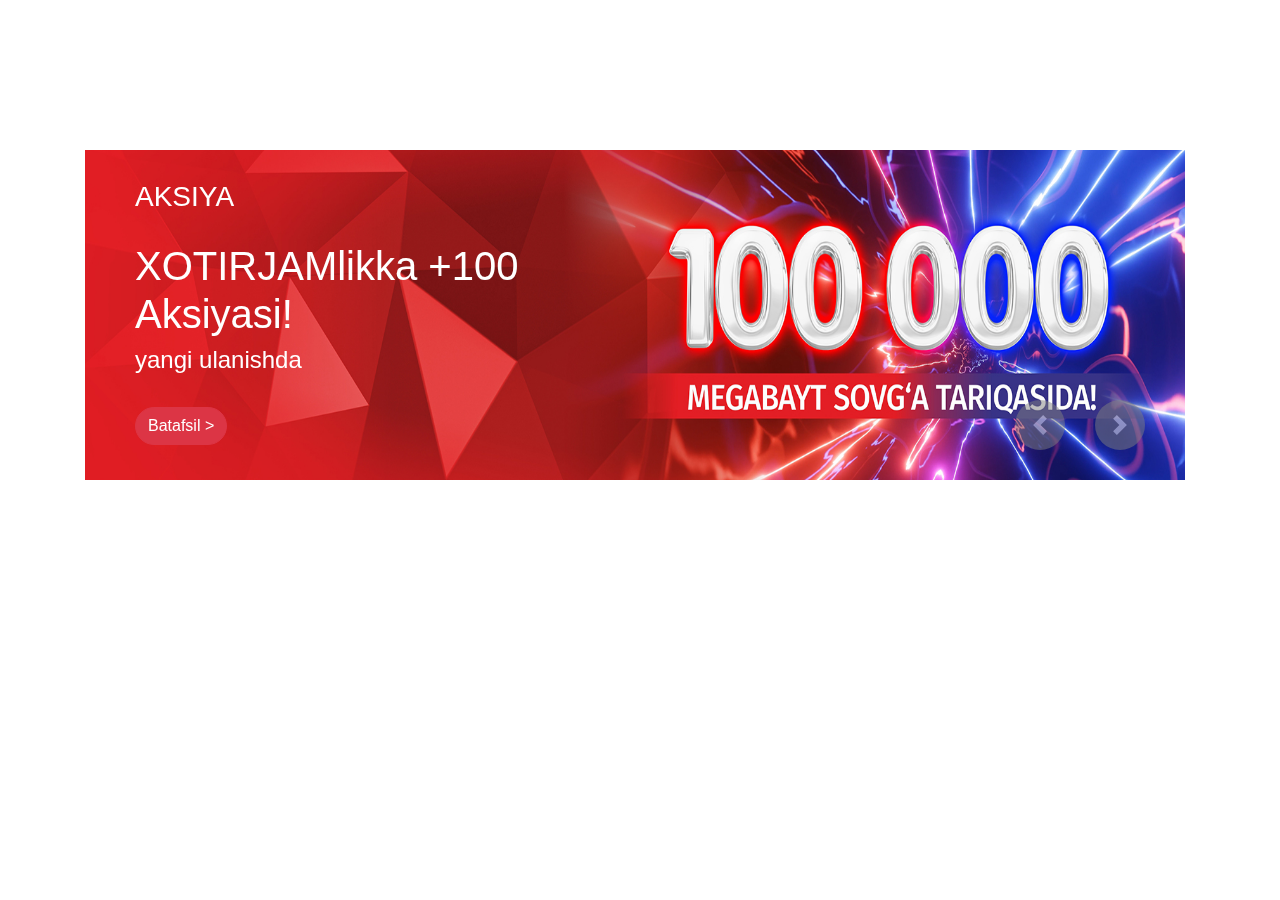
<file: Bootstrap 10-dars/Bootstrap 8-dars/index.html>
<!DOCTYPE html>
<html lang="en">
<head>
    <meta charset="UTF-8">
    <title>Title</title>
    <link rel="stylesheet" href="css/bootstrap.css">
    <link rel="stylesheet" href="css/main.css">
</head>
<body>

<div class="container-fluid">
    <div class="row my-5">
        <div class="container">
            <div class="row">
                <div class="col-md-12">
                    <div class="carousel slide" id="myCarousel" data-ride="carousel" >
                    <div class="carousel-inner">
                        <div class="carousel-item active">
                            <div class="row">
                                <div class="col-md-12">
                                    <img src="rasmla/rasm1.jpg" width="1100px" height="330" alt="">
                                    <h3 class="yozuv">AKSIYA</h3>
                                    <h1 class="yozuv1">XOTIRJAMlikka +100 <br> Aksiyasi!</h1>
                                    <h4 class="yozuv2">yangi ulanishda</h4>
                                    <a href="https://mobi.uz/uz/discounts/discounts/74266/" class="btn btn-danger batafsil">Batafsil > </a>
                                </div>
                            </div>
                        </div>
                        <div class="carousel-item ">
                            <div class="row">
                                <div class="col-md-12">
                                    <img src="rasmla/rasm2.jpg" width="1100px" height="330" alt="">
                                    <h3 class="yozuv">XIZMATLAR</h3>
                                    <h1 class="yozuv3">O'zbekiston<br>Respublikasining <br> butun hududida!</h1>
                                    <h4 class="yozuv4">yangi ulanishda</h4>
                                    <a href="https://mobi.uz/uz/uslugi/volte/" class="btn btn-danger batafsil1">Batafsil > </a>
                                </div>
                            </div>
                        </div>
                        <div class="carousel-item ">
                            <div class="row">
                                <div class="col-md-12">
                                    <img src="rasmla/rasm3.jpg" width="1100px" height="330" alt="">
                                    <h1 class="yozuv5">Internet-to'plami 90 000<br> so'm evaziga ulang!</h1>
                                    <h4 class="yozuv6">Faollashtirish Mobiuz mobil ilovasida!</h4>
                                    <a href="https://mobi.uz/uz/internet/month/" class="btn btn-danger batafsil2">Batafsil > </a>
                                </div>
                            </div>
                        </div>
                        <div class="carousel-item ">
                            <div class="row">
                                <div class="col-md-12">
                                    <img src="rasmla/rasm4.jpg" width="1100px" height="330" alt="">
                                    <h3 class="yozuv">AKSIYA</h3>
                                    <h1 class="yozuv7">Do'stingizni olib keling<br> Aksiyasi!</h1>
                                    <a href="https://mobi.uz/uz/discounts/discounts/74054/" class="btn btn-danger batafsil3">Batafsil > </a>
                                </div>
                            </div>
                        </div>
                        <div class="carousel-item ">
                            <div class="row">
                                <div class="col-md-12">
                                    <img src="rasmla/rasm5.jpg" width="1100px" height="330" alt="">
                                    <h3 class="yozuv">AKSIYA</h3>
                                    <h1 class="yozuv8">3+1 aksiyasi</h1>
                                    <a href="https://mobi.uz/uz/discounts/discounts/74024/" class="btn btn-danger batafsil4">Batafsil > </a>
                                </div>
                            </div>
                        </div>
                        <div class="carousel-item ">
                            <div class="row">
                                <div class="col-md-12">
                                    <img src="rasmla/rasm6.jpg" width="1100px" height="330" alt="">
                                    <h1 class="yozuv9">100 000 MB, 5 000 SMS</h1>
                                    <h4 class="yozuv10">Cheksiz daqiqalar, messenjenlar, ijtimoiy tarmoqlar va Youtube</h4>
                                    <a href="https://mobi.uz/uz/tariff/xotirjam/73897/" class="btn btn-danger batafsil5">Batafsil > </a>
                                </div>
                            </div>
                        </div>
                        <div class="carousel-item ">
                            <div class="row">
                                <div class="col-md-12">
                                    <img src="rasmla/rasm7.jpg" width="1100px" height="330" alt="">
                                    <h1 class="yozuv9">60 000 MB,3 500 SMS</h1>
                                    <h4 class="yozuv10">Cheksiz daqiqalar, messenjenlar, ijtimoiy tarmoqlar va Youtube</h4>
                                    <a href="https://mobi.uz/uz/tariff/xotirjam/73898/" class="btn btn-danger batafsil5">Batafsil > </a>
                                </div>
                            </div>
                        </div>
                        <div class="carousel-item ">
                            <div class="row">
                                <div class="col-md-12">
                                    <img src="rasmla/rasm8.jpg" width="1100px" height="330" alt="">
                                    <h1 class="yozuv9">35 000 MB, 3 000 SMS</h1>
                                    <h4 class="yozuv10">Cheksiz daqiqalar, messenjenlar, ijtimoiy tarmoqlar va Youtube</h4>
                                    <a href="https://mobi.uz/uz/tariff/xotirjam/73899/" class="btn btn-danger batafsil5">Batafsil > </a>
                                </div>
                            </div>
                        </div>
                        <div class="carousel-item ">
                            <div class="row">
                                <div class="col-md-12">
                                    <img src="rasmla/rasm9.jpg" width="1100px" height="330" alt="">
                                    <h1 class="yozuv9">15 000 MB, 2 000 SMS</h1>
                                    <h4 class="yozuv10">Cheksiz daqiqalar, messenjenlar, ijtimoiy tarmoqlar </h4>
                                    <a href="https://mobi.uz/uz/tariff/xotirjam/73900/" class="btn btn-danger batafsil5">Batafsil > </a>
                                </div>
                            </div>
                        </div>
                        <div class="carousel-item ">
                            <div class="row">
                                <div class="col-md-12">
                                    <img src="rasmla/rasm10.jpg" width="1100px" height="330" alt="">
                                    <h1 class="yozuv9">7 500 MB, 1 000 SMS</h1>
                                    <h4 class="yozuv10">Cheksiz daqiqalar, va Telegram</h4>
                                    <a href="https://mobi.uz/uz/discounts/discounts/74266/" class="btn btn-danger batafsil5">Batafsil > </a>
                                </div>
                            </div>
                        </div>
                        <div class="carousel-item ">
                            <div class="row">
                                <div class="col-md-12">
                                    <img src="rasmla/rasm11.png" width="1100px" height="330" alt="">
                                    <h1 class="yozuv11">Doston Ergashev<br> mobi music' da</h1>
                                    <h4 class="yozuv12">O'zbek va xorijiy estradasining <br> 25 milliondan ortiq qoshiqlari</h4>
                                    <a href="https://mobimusic.uz/" class="btn btn-danger batafsil6">Batafsil > </a>
                                </div>
                            </div>
                        </div>
                        <div class="carousel-item ">
                            <div class="row">
                                <div class="col-md-12">
                                    <img src="rasmla/rasm12.jpg" width="1100px" height="330" alt="">
                                    <h3 class="yozuv">XIZMATLAR</h3>
                                    <h1 class="yozuv13">Yillik abonent to'lovi</h1>
                                    <a href="https://mobi.uz/uz/uslugi/option/73595/" class="btn btn-danger batafsil7">Batafsil > </a>
                                </div>
                            </div>
                        </div>
                        <div class="carousel-item ">
                            <div class="row">
                                <div class="col-md-12">
                                    <img src="rasmla/rasm13.jpg" width="1100px" height="330" alt="">
                                    <h3 class="yozuv">XIZMATLAR</h3>
                                    <h1 class="yozuv5">METRODA MOBIL ALOQA!</h1>
                                    <h4 class="yozuv6">MOBIUZ bilan doimo onlayn</h4>
                                    <a href="https://mobi.uz/uz/news/2023/73178/" class="btn btn-danger batafsil2">Batafsil > </a>
                                </div>
                            </div>
                        </div>
                        <div class="carousel-item ">
                            <div class="row">
                                <div class="col-md-12">
                                    <img src="rasmla/rasm14.jpg" width="1100px" height="330" alt="">
                                    <h3 class="yozuv">AKSIYA</h3>
                                    <h1 class="yozuv1">CHEKSIZ TUNGI INTERNET<br> SOVG'A TARAQASSIDA</h1>
                                    <h4 class="yozuv2">Yangi abonentlarga 60 kunga!</h4>
                                    <a href="https://mobi.uz/uz/discounts/discounts/72080/" class="btn btn-danger batafsil">Batafsil > </a>
                                </div>
                            </div>
                        </div>
                        <div class="carousel-item ">
                            <div class="row">
                                <div class="col-md-12">
                                    <img src="rasmla/rasm15.jpg" width="1100px" height="330" alt="">
                                    <h3 class="yozuv">AKSIYA</h3>
                                    <h1 class="yozuv6">CHIROYLI RAQAMLARGA<br>CHEGIRMALAR</h1>
                                    <a href="https://mobi.uz/uz/discounts/discounts/74266/" class="btn btn-danger batafsil2">Batafsil > </a>
                                </div>
                            </div>
                        </div>
                        <div class="carousel-item ">
                            <div class="row">
                                <div class="col-md-12">
                                    <img src="rasmla/rasm16.jpg" width="1100px" height="330" alt="">
                                    <h3 class="yozuv">AKSIYA</h3>
                                    <h1 class="yozuv5">MOBIL ILOVDAGI BONUSLAR</h1>
                                    <h4 class="yozuv6">Ballarni to'plang, megabaytlarga almashtiring!</h4>
                                    <a href="https://mobi.uz/uz/discounts/discounts/72004/" class="btn btn-danger batafsil2">Batafsil > </a>
                                </div>
                            </div>
                        </div>
                        <div class="carousel-item ">
                            <div class="row">
                                <div class="col-md-12">
                                    <img src="rasmla/rasm17.jpg" width="1100px" height="330" alt="">
                                    <h3 class="yozuv">SERVISLAR</h3>
                                    <h1 class="yozuv5">mobi cinema + TV </h1>
                                    <h4 class="yozuv6">Kino va televidenye har doim sen bilan!</h4>
                                    <a href="https://mobi.uz/uz/services/cinema/" class="btn btn-danger batafsil2">Batafsil > </a>
                                </div>
                            </div>
                        </div>
                      </div>
                        <a href="#myCarousel" class="carousel-control-prev " style="transform: translateY(250px);width: 50px;height: 50px;border-radius: 100%;background-color: grey;margin-left: 930px;" data-slide="prev">
                            <span class="carousel-control-prev-icon"></span>
                        </a>
                        <a href="#myCarousel" class="carousel-control-next" style="transform: translateY(250px);width: 50px;height: 50px;border-radius: 100%;background-color: grey;margin-right: 50px" data-slide="next">
                            <span class="carousel-control-next-icon"></span>
                        </a>


                    </div>
                </div>
            </div>
        </div>
    </div>
</div>

<script src="js/jQuery.min.js"></script>
<script src="js/src/popover.js"></script>
<script src="js/bootstrap.js"></script>
</body>
</html>
</file>
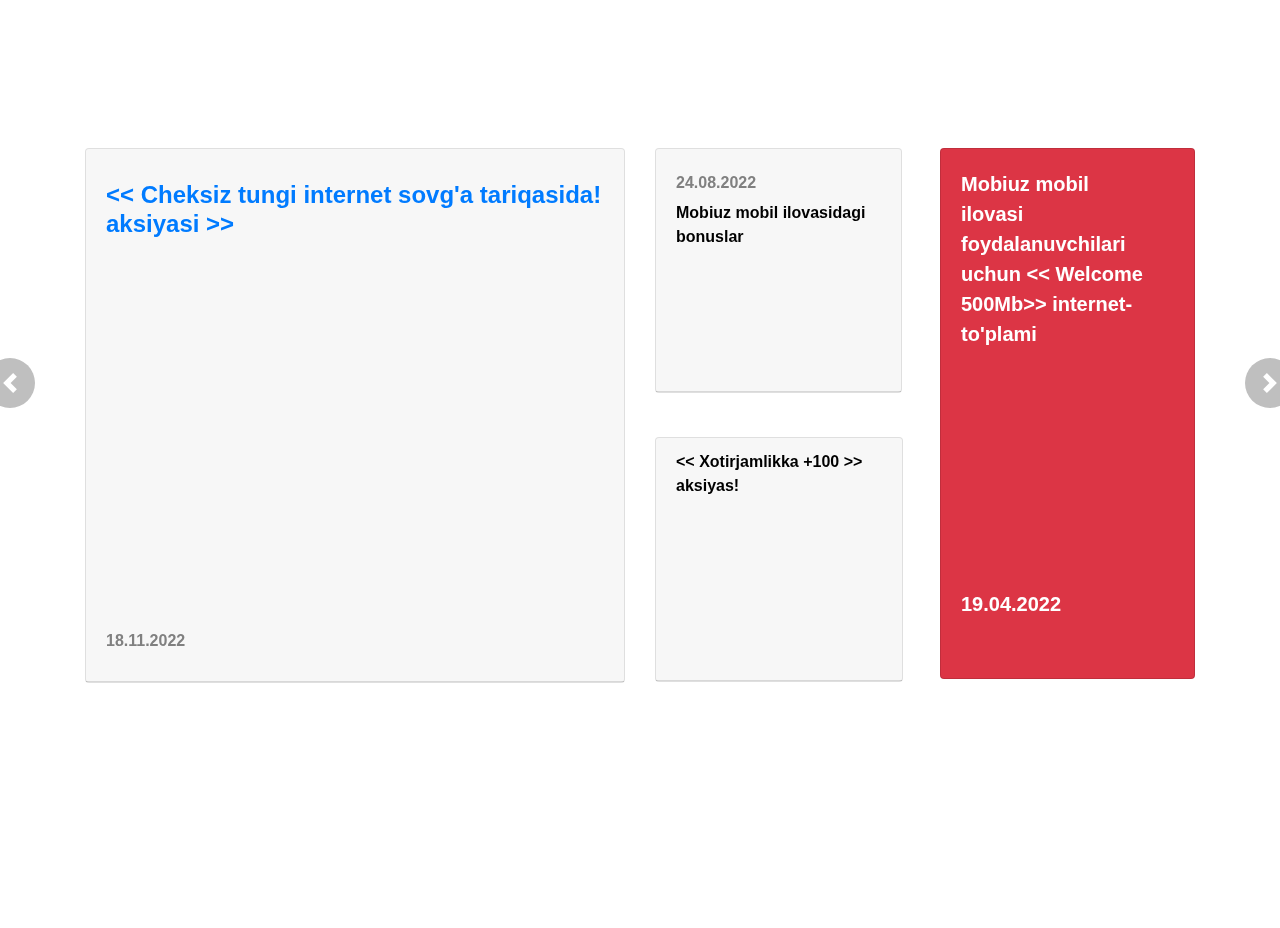
<file: Bootstrap 10-dars/Bootstrap 8-dars/index1.html>
<!DOCTYPE html>
<html lang="en">
<head>
    <meta charset="UTF-8">
    <title>Title</title>
    <link rel="stylesheet" href="css/bootstrap.css">
    <link rel="stylesheet" href="css/main1.css">
</head>
<body>

<div class="container-fluid">
    <div class="row-my-5">
        <div class="container my-5">
            <div class="carousel slide" data-ride="carousel" id="myCarousel" data-interval="3000">
                <div class="carousel-inner">
                    <div class="carousel-item active">
                        <div class="row">
                            <div class="col-md-6">
                                <div class="card">
                                    <div class="card-header">
                                        <h4 class= "h4 none"><a href="https://mobi.uz/uz/discounts/discounts/72080/"  style="text-decoration: none color: black;"><< Cheksiz tungi internet sovg'a tariqasida! aksiyasi >></a> </h4>
                                        <p class="pp">18.11.2022</p>
                                    </div>
                                </div>
                            </div>
                            <div class="col-md-3" style="height: 245px">
                                <div class="card h-100" style="width: 247px">
                                    <div class="card-header h-100">
                                        <p class="p font-weight-bold">24.08.2022</p>
                                        <a href="https://mobi.uz/uz/discounts/discounts/72004/" style="text-decoration: none" class="pz none">Mobiuz mobil ilovasidagi bonuslar</a>
                                    </div>
                                </div>
                            </div>
                            <div class="col-md-3" style="height: 500px">
                                <div class="card bg-danger text-white" style="height: 531px">
                                    <div class="card-body body1">
                                        <a href="https://mobi.uz/uz/discounts/discounts/71609/" style="text-decoration: none" class="p1 none">Mobiuz mobil <br> ilovasi <br> foydalanuvchilari <br> uchun << Welcome
                                            <br>500Mb>> internet- <br> to'plami </a>
                                        <p class="p2">
                                            19.04.2022
                                        </p>
                                    </div>
                                </div>
                            </div>
                        </div>
                        <div class="col-md-3 offset-6 xz" >
                            <div class="card h-100">
                                <div class="card-header h-100">
                                    <a href="https://mobi.uz/uz/discounts/discounts/74266/" style="text-decoration: none" class="px pz none"> << Xotirjamlikka +100 >> <br>aksiyas!</a>
                                </div>
                            </div>

                        </div>
                    </div>
                    <div class="carousel-item ">
                        <div class="row">
                            <div class="col-md-6">
                                <div class="card" >
                                    <div class="card-header" style="height: 530px">
                                        <a href="https://mobi.uz/uz/discounts/discounts/74192/" style="text-decoration: none" class="pz ppp none"> << Jazirama >> tanlovi</a>
                                        <br>
                                    </div>
                                </div>
                            </div>
                            <div class="col-md-3" style="height: 245px">
                                <div class="card h-100" style="width: 247px">
                                    <div class="card-header h-100">
                                        <a href="https://mobi.uz/uz/discounts/discounts/74054/" style="text-decoration: none" class="pz my-2 none"> << Do'stingizni olib <br> keling aksiyasi >> </a>
                                    </div>
                                </div>
                            </div>
                            <div class="col-md-3" style="height: 450px">
                                <div class="card bg-danger text-white" style="height: 531px">
                                    <div class="card-body body2">
                                        <a href="https://mobi.uz/uz/discounts/discounts/74024/" style="text-decoration: none" class="text-white none">
                                           3+1 aksiyasi!
                                        </a>
                                    </div>
                                </div>
                            </div>
                        </div>
                        <div class="col-md-3 offset-6 xz" >
                            <div class="card h-100">
                                <div class="card-header h-100">
                                    <a href="https://mobi.uz/uz/discounts/discounts/74012/" style="text-decoration: none" class="px pz my-2 none"> << Plyusda bo'ling!>> <br>aksiyasi!</a>
                                </div>
                            </div>

                        </div>
                    </div>

                </div>
                <a href="#myCarousel" class="carousel-control-prev " style="transform: translateY(210px)translateX(-100px);width: 50px;height: 50px;border-radius: 100%;background-color: grey;" data-slide="prev">
                    <span class="carousel-control-prev-icon"></span>
                </a>
                <a href="#myCarousel" class="carousel-control-next" style="transform: translateY(210px)translateX(100px);width: 50px;height: 50px;border-radius: 100%;background-color: grey;" data-slide="next">
                    <span class="carousel-control-next-icon"></span>
                </a>
            </div>

        </div>
    </div>
</div>

<script src="js/jQuery.min.js"></script>
<script src="js/src/popover.js"></script>
<script src="js/bootstrap.js"></script>
</body>
</html>
</file>
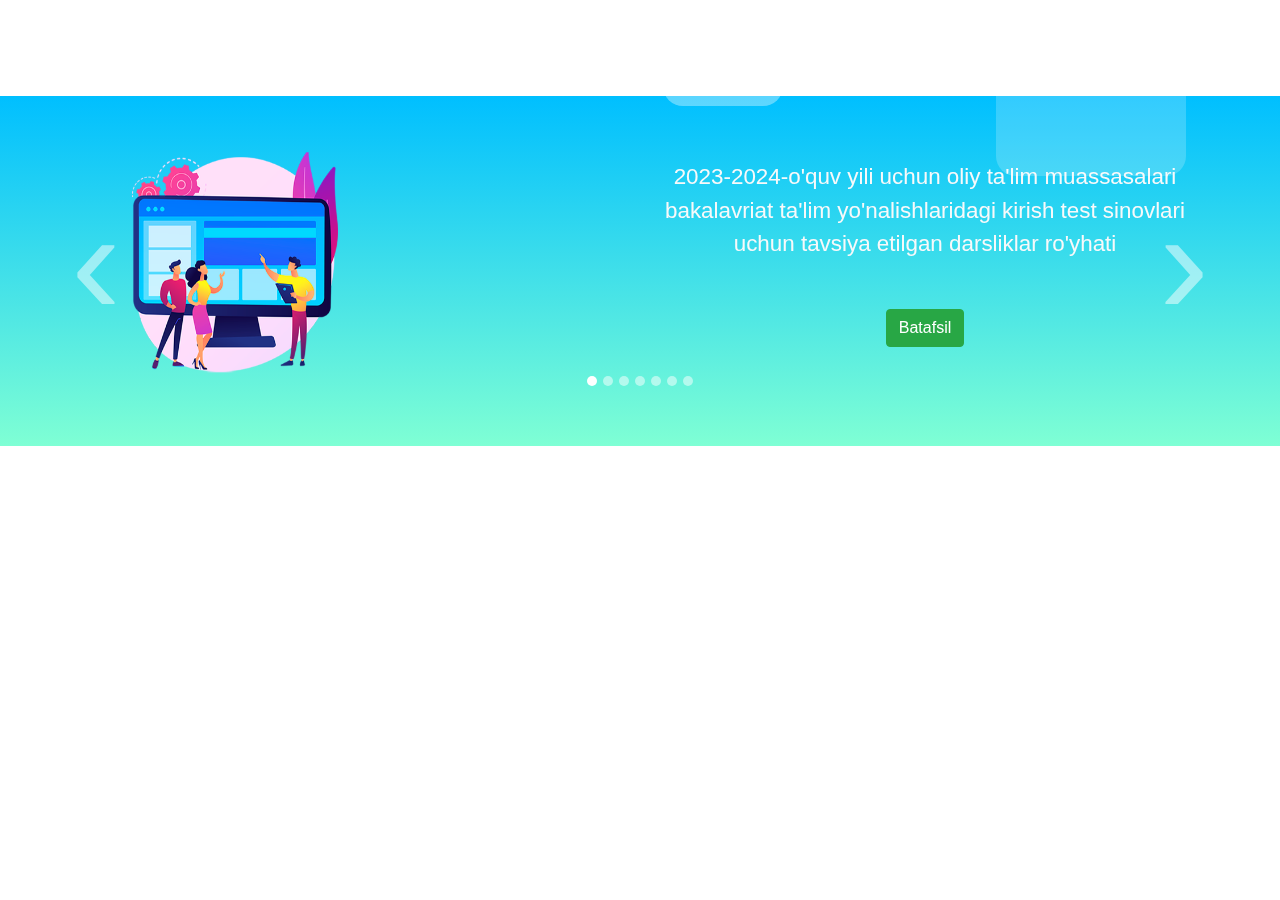
<file: Bootstrap 10-dars/Bootstrap 8-dars/index2.html>
<!DOCTYPE html>
<html lang="en">
<head>
    <meta charset="UTF-8">
    <title>Title</title>
    <link rel="stylesheet" href="css/bootstrap.css">
    <link rel="stylesheet" href="css/main2.css">
</head>
<body>
<div class="container-fluid">
    <div class="row mt-5">
        <div class="col-md-12 bg mt-5">
            <div class="carousel slide mt-3" id="mycarousel" data-ride="carousel" data-interval="3000">
                <ul class="carousel-indicators">
                    <li class="active" data-slide-to="0" data-target="#mycarousel" style="width: 10px;height: 10px;border-radius: 100%"></li>
                    <li data-slide-to="1" data-target="#mycarousel" style="width: 10px;height: 10px;border-radius: 100%"></li>
                    <li data-slide-to="2" data-target="#mycarousel" style="width: 10px;height: 10px;border-radius: 100%"></li>
                    <li data-slide-to="3" data-target="#mycarousel" style="width: 10px;height: 10px;border-radius: 100%"></li>
                    <li data-slide-to="4" data-target="#mycarousel" style="width: 10px;height: 10px;border-radius: 100%"></li>
                    <li data-slide-to="5" data-target="#mycarousel" style="width: 10px;height: 10px;border-radius: 100%"></li>
                    <li data-slide-to="6" data-target="#mycarousel" style="width: 10px;height: 10px;border-radius: 100%"></li>
                </ul>
                    <div class="row">
                        <div class="col-md-12">
                            <div class="carousel-inner">
                                <div class="carousel-item active">
                                    <div class="container">
                                        <div class="row">
                                            <div class="col-md-6">
                                                <img src="rasmla/qoshma%20talim.png" width="300" height="300" alt="">
                                            </div>
                                            <div class="col-md-6 text-light text-center mt-5" style="font-size: 1.4rem">
                                                2023-2024-o'quv yili uchun oliy ta'lim muassasalari
                                                bakalavriat ta'lim yo'nalishlaridagi kirish test sinovlari uchun tavsiya etilgan darsliklar
                                                ro'yhati <br>
                                                <a href="#" class="btn btn-success mt-5">Batafsil</a>
                                            </div>
                                        </div>
                                    </div>
                                </div>
                                <div class="carousel-item">
                                    <div class="container">
                                        <div class="row">
                                            <div class="col-md-6">
                                                <div class="card bg-transparent border-0">
                                                    <img src="rasmla/test.png" width="300" height="300" alt="">
                                                </div>
                                            </div>
                                            <div class="col-md-6 text-center text-light mt-5" style="font-size: 1.4rem">
                                                iTEST platformasida diagnostik test sinovlari orqali bilimingizni sinab ko'ring
                                                <br>
                                                <a href="#" class="btn btn-success mt-5">Batafsil</a>
                                            </div>
                                        </div>
                                    </div>
                                </div>
                                <div class="carousel-item">
                                    <div class="container">
                                        <div class="row">
                                            <div class="col-md-6">
                                                <div class="card bg-transparent border-0">
                                                    <img src="rasmla/telfon%20telegram.png" width="300" height="300" alt="">
                                                </div>
                                            </div>
                                            <div class="col-md-6 text-center text-light mt-5" style="font-size: 1.4rem">
                                                Bilim va malakalrni baholash agentligining rasmiy telegram boti
                                                <br>
                                                <a href="#" class="btn btn-success mt-5">Batafsil</a>
                                            </div>
                                        </div>
                                    </div>
                                </div>
                                <div class="carousel-item">
                                    <div class="container">
                                        <div class="row">
                                            <div class="col-md-6">
                                                <div class="card bg-transparent border-0">
                                                    <img src="rasmla/madanat.png" width="300" height="300" alt="">
                                                </div>
                                            </div>
                                            <div class="col-md-6 text-center text-light mt-5" style="font-size: 1.4rem">
                                                2023-2024-o'quv yili uchun Mandat
                                                <br>
                                                <a href="#" class="btn btn-success mt-5">Batafsil</a>
                                            </div>
                                        </div>
                                    </div>
                                </div>
                                <div class="carousel-item">
                                    <div class="container">
                                        <div class="row">
                                            <div class="col-md-6">
                                                <div class="card bg-transparent border-0">
                                                    <img src="rasmla/milli%20sertifikat.png" width="300" height="300" alt="">
                                                </div>
                                            </div>
                                            <div class="col-md-6 text-center text-light mt-5" style="font-size: 1.4rem">
                                                Umumta'lim fanlari bo'yicha sertifikatlash va bilim darajasini baholashning milliy test tizimi
                                                <br>
                                                <a href="#" class="btn btn-success mt-5">Batafsil</a>
                                            </div>
                                        </div>
                                    </div>
                                </div>
                                <div class="carousel-item">
                                    <div class="container">
                                        <div class="row">
                                            <div class="col-md-6">
                                                <div class="card bg-transparent border-0">
                                                    <img src="rasmla/royxatan%20otsh.png" width="300" height="300" alt="">
                                                </div>
                                            </div>
                                            <div class="col-md-6 text-center text-light mt-5" style="font-size: 1.4rem">
                                                Bilim va malakalarni baholash agentligi tomonidan o'tkaziladigan barcha test sinovlariga ro'yhatdan o'tish tizimi
                                                <br>
                                                <a href="#" class="btn btn-success mt-5">Batafsil</a>
                                            </div>
                                        </div>
                                    </div>
                                </div>
                                <div class="carousel-item">
                                    <div class="container">
                                        <div class="row">
                                            <div class="col-md-6">
                                                <div class="card bg-transparent border-0">
                                                    <img src="rasmla/qoshma%20talim.png" width="300" height="300" alt="">
                                                </div>
                                            </div>
                                            <div class="col-md-6 text-center text-light mt-5" style="font-size: 1.4rem">
                                                Qo'shma ta'lim dasturlariga oid malumotlar <br>
                                                <a href="#" class="btn btn-success mt-5">Batafsil</a>
                                            </div>
                                        </div>
                                    </div>
                                </div>
                            </div>
                            <a href="#mycarousel" data-slide="prev" class="carousel-control-prev">
                                <span style="font-size: 150px">&#8249;</span>
                            </a>
                            <a href="#mycarousel" data-slide="next" class="carousel-control-next">
                                <span style="font-size: 150px">&#8250;</span>
                            </a>
                        </div>
                    </div>
            </div>
            <div class="loader"></div>
            <div class="loader1"></div>
            <div class="loader2"></div>
            <div class="loader3"></div>
            <div class="loader4"></div>
            <div class="loader5"></div>
            <div class="loader6"></div>
            <div class="loader7"></div>
            <div class="loader8"></div>

        </div>
    </div>
</div>
<script src="js/jQuery.min.js"></script>
<script src="js/src/popover.js"></script>
<script src="js/bootstrap.js"></script>
</body>
</html>
</file>
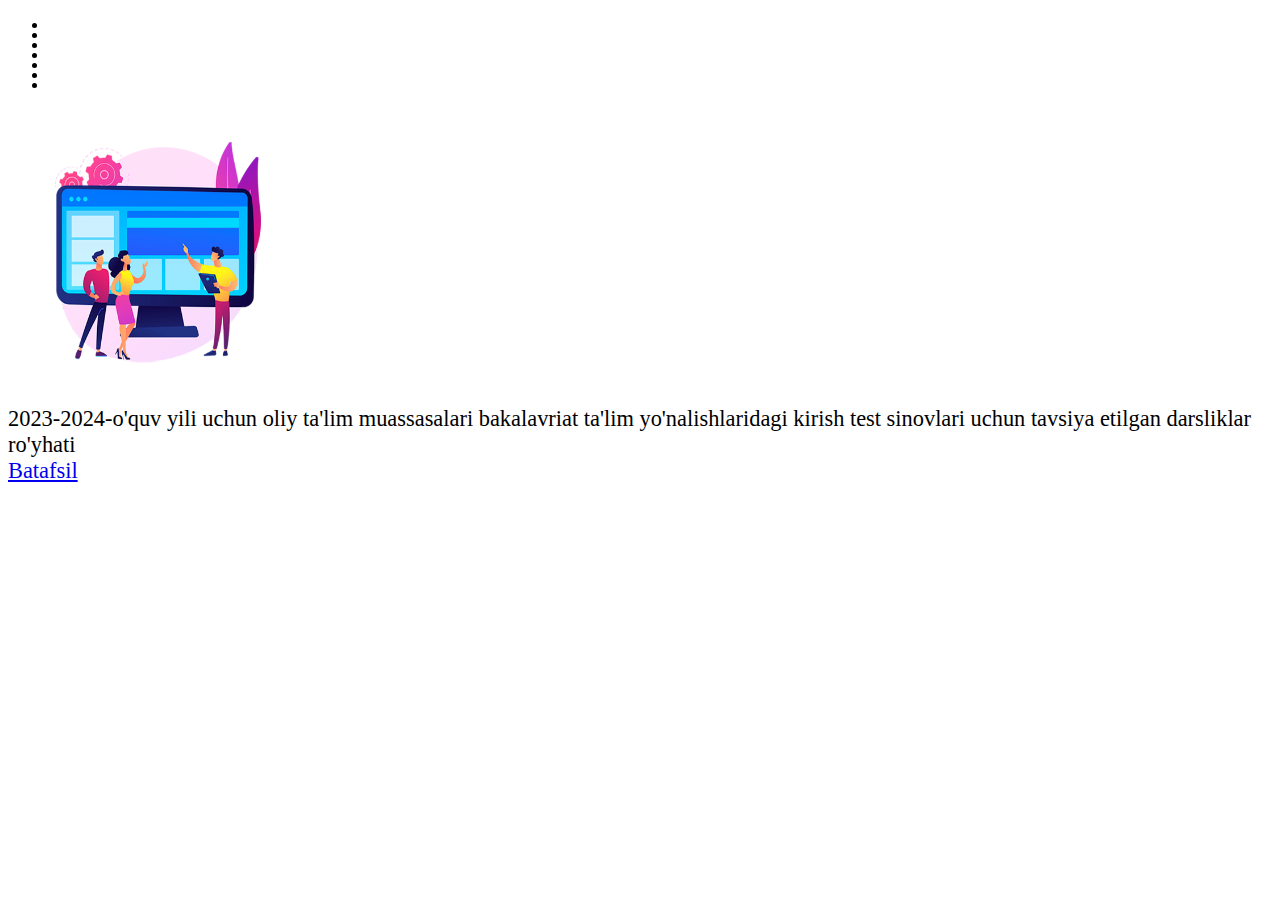
<file: Bootstrap 10-dars/Bootstrap 8-dars/index3.html>
<!DOCTYPE html>
<html lang="en">
<head>
    <meta charset="UTF-8">
    <title>Title</title>
</head>
<body>
<div class="container-fluid">
    <div class="row my-5">
        <div class="col-md-12 mt-5">
            <div class="carousel slide mt-5" id="mycarousel" data-ride="carousel" data-interval="3000">
                <ul class="carousel-indicators">
                    <li data-slide-to="" data-target="#mycarousel" style="width: 10px;height: 10px;border-radius: 100%"></li>
                    <li data-slide-to="" data-target="#mycarousel" style="width: 10px;height: 10px;border-radius: 100%"></li>
                    <li data-slide-to="" data-target="#mycarousel" style="width: 10px;height: 10px;border-radius: 100%"></li>
                    <li data-slide-to="" data-target="#mycarousel" style="width: 10px;height: 10px;border-radius: 100%"></li>
                    <li data-slide-to="" data-target="#mycarousel" style="width: 10px;height: 10px;border-radius: 100%"></li>
                    <li data-slide-to="" data-target="#mycarousel" style="width: 10px;height: 10px;border-radius: 100%"></li>
                    <li data-slide-to="" data-target="#mycarousel" style="width: 10px;height: 10px;border-radius: 100%"></li>
                </ul>
                <div class="row">
                    <div class="col-md-12">
                        <div class="carousel-inner">
                            <div class="carousel-item active">
                                <div class="container">
                                    <div class="row">
                                        <div class="col-md-6">
                                            <img src="rasmla/qoshma%20talim.png" alt="" width="300px" height="300px">
                                        </div>
                                        <div class="col-md-6 text-white text-center mt-5" style="font-size: 1.4rem ">
                                            2023-2024-o'quv yili uchun oliy ta'lim muassasalari
                                            bakalavriat ta'lim yo'nalishlaridagi kirish test sinovlari uchun tavsiya etilgan darsliklar
                                            ro'yhati <br>
                                            <a href="#" class="btn btn-success mt-5">Batafsil</a>
                                        </div>
                                    </div>
                                </div>
                            </div>
                        </div>
                    </div>
                </div>
            </div>
        </div>
    </div>
</div>
</body>
</html>
</file>
<file: Bootstrap 10-dars/Bootstrap 8-dars/css/main.css>
body{
   margin-top: 150px;
}
.batafsil{
    border-radius: 25px;
}
.yozuv{
    position: relative;
    bottom: 300px;
    left: 50px;
    color: white;
}
.yozuv1{
    position: relative;
    bottom: 280px;
    left: 50px;
    color: white;
}
.yozuv2{
    position: relative;
    bottom: 280px;
    left: 50px;
    color: white;
}
.batafsil{
    position: relative;
    bottom: 255px;
    left: 50px;
    color: white;
}
.yozuv3{
    position: relative;
    bottom: 270px;
}
.sc{
    position: relative;

}
.sc1{
    position: relative;
    left: 900px;
}
.yozuv3{
    position: relative;
    bottom: 290px;
    left: 48px;
    color: white;
}
.yozuv4{
    position: relative;
    bottom: 295px;
    left: 50px;
    color: white;
}
.batafsil1{
    position: relative;
    bottom: 290px;
    border-radius: 25px;
    left: 50px;
    color: white;
}
.batafsil2{
    position: relative;
    bottom: 250px;
    border-radius: 25px;
    left: 50px;
    color: white;
}
.yozuv5{
    position: relative;
    bottom: 240px;
    left: 48px;
    color: white;
}
.yozuv6{
    position: relative;
    bottom: 235px;
    left: 50px;
    color: white;
}
.batafsil2{
    position: relative;
    bottom: 210px;
    border-radius: 25px;
    left: 50px;
    color: white;
}
.yozuv7{
    position: relative;
    bottom: 240px;
    left: 48px;
    color: white;
}
.batafsil3{
    position: relative;
    bottom: 230px;
    border-radius: 25px;
    left: 50px;
    color: white;
}
.yozuv8{
    position: relative;
    bottom: 200px;
    color: white;
    left: 50px;
}
.batafsil4{
    position: relative;
    bottom: 180px;
    border-radius: 25px;
    left: 50px;
    color: white;
}
.yozuv9{
    position: relative;
    bottom: 170px;
    left: 50px;
    color: white;
}
.yozuv10{
    position: relative;
    bottom: 170px;
    left: 50px;
    color: white;
}
.batafsil5{
    position: relative;
    bottom: 160px;
    border-radius: 25px;
    left: 50px;
    color: white;
}
.yozuv11{
    position: relative;
    bottom: 270px;
    left: 50px;
    color: white;
}
.yozuv12{
    position: relative;
    bottom: 270px;
    left: 50px;
    color: white;
}
.batafsil6{
    position: relative;
    bottom: 250px;
    border-radius: 25px;
    left: 50px;
    color: white;
}
.yozuv13{
    position: relative;
    bottom: 180px;
    left: 50px;
    color: white;
}
.batafsil7{
    position: relative;
    bottom: 170px;
    border-radius: 25px;
    left: 50px;
    color: white;
}
</file>
<file: Bootstrap 10-dars/Bootstrap 8-dars/css/main1.css>
body{
    position: relative;
    top: 100px;
}
.h4{
    position: relative;
    top: 20px;
    font-weight: bold;
}
.h4:hover{
    color: red;
    transition: 0.5s;
}
.p{
    color: grey;
    position: relative;
    top: 10px;
}
.p1{
    font-weight: bold;
    font-size: 20px;
    color: white;
}
.body1:hover{
    color: #c8cbcf;
    transition: 0.5s;
}
.p1:hover{
    color: whitesmoke;
}
.p2{
    position: relative;
    top: 240px;
    font-weight: bold;
    font-size: 20px;
    color: white;
}
.pz{
    font-weight: bold;
    color: black;
}
.pz:hover{
    transition: 0.5s;
    color: red;
}
.pp{
    margin-top: 410px;
    font-weight: bold;
    color: grey;
}
.xz{
    position: relative;
    bottom: 246px;
    height: 245px
}
.px{
    font-weight: bold;
}
.px:hover{
    transition: 0.5s;
    color: red;
}
.ppp{
    margin-top: 460px;
    font-weight: bold;
    font-size: 25px;
}
.ppp:hover{
    color: red;
    transition: 0.5s;
}
.body2{
    padding-top: 480px;
    font-size: 20px;
    font-weight: bold;
    text-align: center;
}
.body2:hover{
    color: grey;
    transition: 0.5s;
}
.hover:hover{
    color: red;
}
.none{
    text-decoration: none;
}
</file>
<file: Bootstrap 10-dars/Bootstrap 8-dars/css/main2.css>
.bg{
    background: linear-gradient(0deg,aquamarine,deepskyblue);
    height: 350px;
    width: 100%;
}

.loader{
    position: absolute;
    margin-left: 100px;
    width: 100px;
    height: 100px;
    background-color: rgba(255, 255, 255, .2);
    border-radius: 20px;
    top: -110px;
    left: 60%;
    animation-name: wrap;
    animation-duration: 6s;
    animation-timing-function: ease-in-out;
    animation-iteration-count: infinite;

}
@keyframes wrap {
    0%{
        transform: translate(0,450px) rotate(360deg);
    }
}
.loader1{
    position: absolute;
    margin-left: 100px;
    width: 100px;
    height: 100px;
    background-color: rgba(255, 255, 255, .2);
    border-radius: 20px;
    top: -110px;
    left: 30%;
    animation-name: wrap;
    animation-duration: 4s;
    animation-timing-function: ease-in-out;
    animation-iteration-count: infinite;

}
@keyframes wrap {
    0%{
        transform: translate(0,450px) rotate(360deg);
    }

}
.loader2{
    position: absolute;
    margin-left: 100px;
    width: 50px;
    height: 50px;
    background-color: rgba(255, 255, 255, .2);
    border-radius: 20px;
    top: -110px;
    left: 10%;
    animation-name: wrap;
    animation-duration: 10s;
    animation-timing-function: ease-in-out;
    animation-iteration-count: infinite;

}
@keyframes wrap {
    0%{
        transform: translate(0,450px) rotate(360deg);
    }
}
.loader2{
    position: absolute;
    margin-left: 100px;
    width: 65px;
    height: 65px;
    background-color: rgba(255, 255, 255, .2);
    border-radius: 20px;
    top: -110px;
    left: 90%;
    animation-name: wrap;
    animation-duration: 10s;
    animation-timing-function: ease-in-out;
    animation-iteration-count: infinite;

}
@keyframes wrap {
    0%{
        transform: translate(0,450px) rotate(360deg);
    }
}
.loader3{
    position: absolute;
    margin-left: 100px;
    width: 75px;
    height: 75px;
    background-color: rgba(255, 255, 255, .2);
    border-radius: 20px;
    top: -110px;
    left: 80%;
    animation-name: wrap;
    animation-duration: 3s;
    animation-timing-function: ease-in-out;
    animation-iteration-count: infinite;

}
@keyframes wrap {
    0%{
        transform: translate(0,450px) rotate(360deg);
    }
}
.loader4{
    position: absolute;
    margin-left: 100px;
    width: 120px;
    height: 120px;
    background-color: rgba(255, 255, 255, .2);
    border-radius: 20px;
    top: -110px;
    left: 44%;
    animation-name: wrap;
    animation-duration: 9s;
    animation-timing-function: ease-in-out;
    animation-iteration-count: infinite;

}
@keyframes wrap {
    0%{
        transform: translate(0,450px) rotate(360deg);
    }
}
.loader5{
    position: absolute;
    margin-left: 100px;
    width: 120px;
    height: 120px;
    background-color: rgba(255, 255, 255, .2);
    border-radius: 20px;
    top: -110px;
    left: 44%;
    animation-name: wrap;
    animation-duration: 20s;
    animation-timing-function: ease-in-out;
    animation-iteration-count: infinite;

}
@keyframes wrap {
    0%{
        transform: translate(0,450px) rotate(360deg);
    }
}
.loader6{
    position: absolute;
    margin-left: 100px;
    width: 190px;
    height: 190px;
    background-color: rgba(255, 255, 255, .2);
    border-radius: 20px;
    top: -110px;
    left: 70%;
    animation-name: wrap;
    animation-duration: 30s;
    animation-timing-function: ease-in-out;
    animation-iteration-count: infinite;

}
@keyframes wrap {
    0%{
        transform: translate(0,450px) rotate(360deg);
    }
}
</file>
